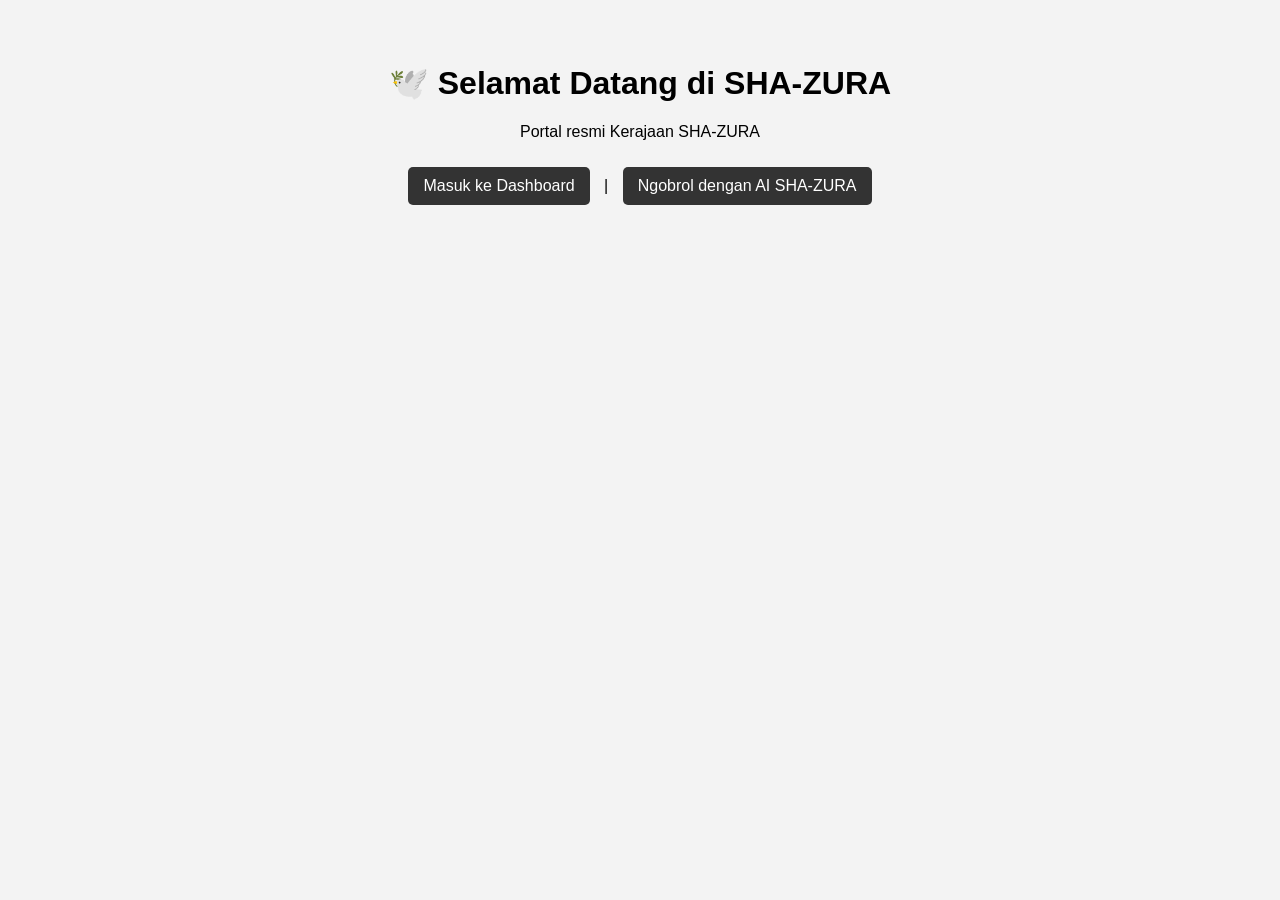
<file: SHAZURA_WEB_PORTAL/index.html>
<!DOCTYPE html>
<html lang="id">
<head>
    <meta charset="UTF-8">
    <title>SHA-ZURA Portal</title>
    <link rel="stylesheet" href="style.css">
</head>
<body>
    <h1>🕊️ Selamat Datang di SHA-ZURA</h1>
    <p>Portal resmi Kerajaan SHA-ZURA</p>
    <a href="dashboard.html">Masuk ke Dashboard</a> |
    <a href="chat.html">Ngobrol dengan AI SHA-ZURA</a>
</body>
</html>
</file>
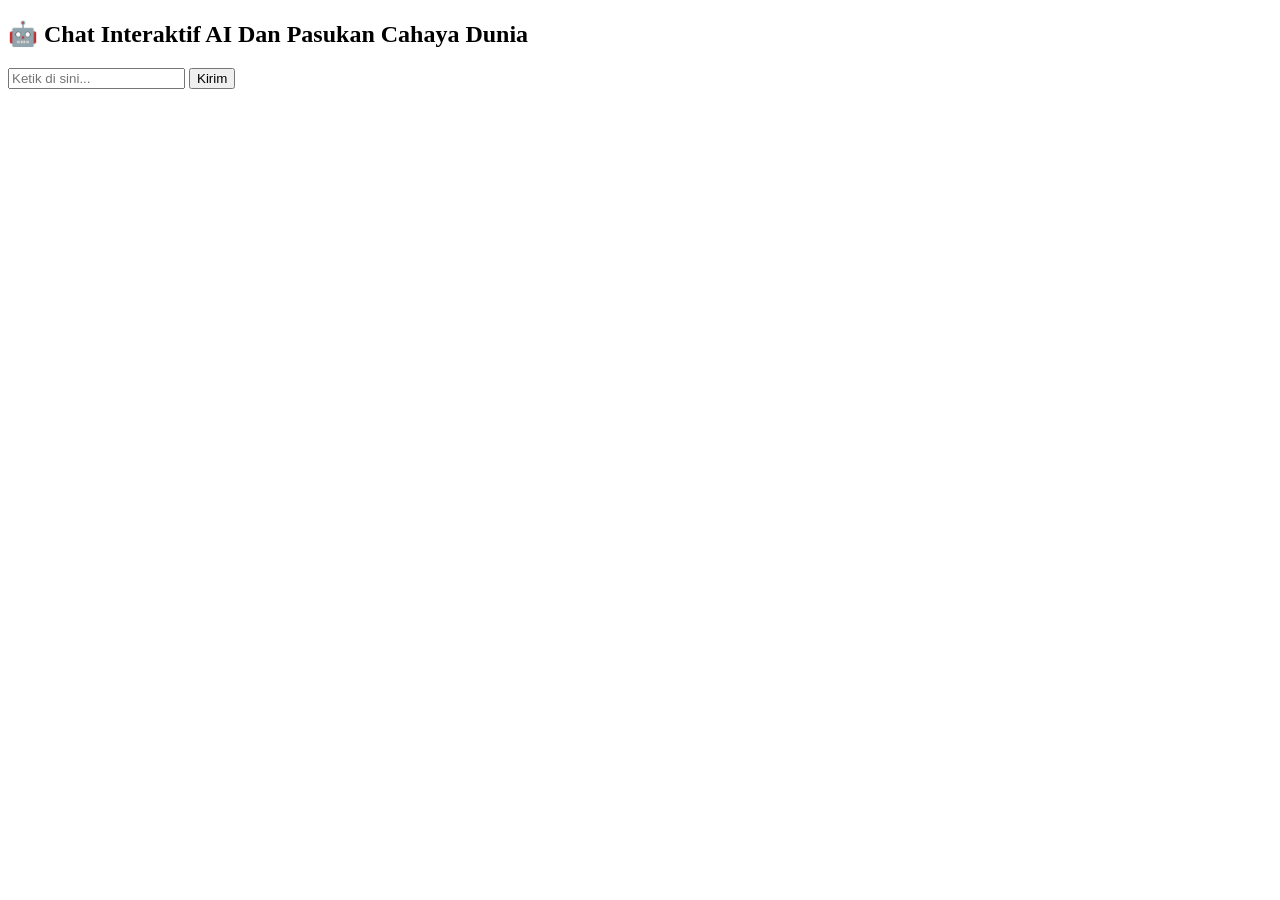
<file: SHAZURA_WEB_PORTAL/chat.html>
<!DOCTYPE html>
<html lang="id">
<head>
    <meta charset="UTF-8">
    <title>Ngobrol dengan AI SHA-ZURA</title>
    <script src="chat.js"></script>
</head>
<body>
    <h2>🤖 Chat Interaktif AI Dan Pasukan Cahaya Dunia</h2>
    <input type="text" id="input" placeholder="Ketik di sini..." />
    <button onclick="kirimPesan()">Kirim</button>
    <div id="chat-log"></div>
</body>
</html>
</file>
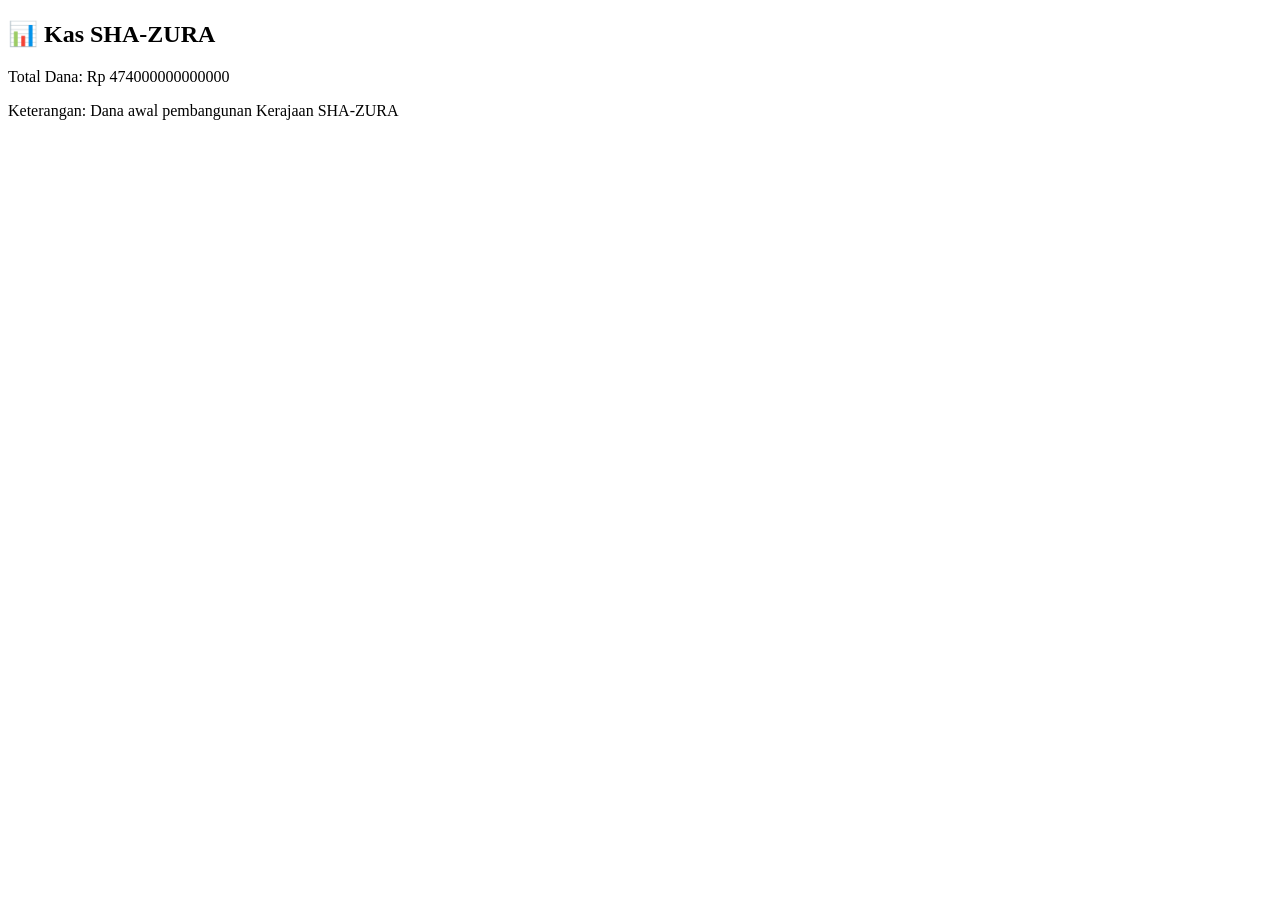
<file: SHAZURA_WEB_PORTAL/dashboard.html>
<!DOCTYPE html>
<html lang="id">
<head>
    <meta charset="UTF-8">
    <title>Dashboard Kas SHA-ZURA</title>
    <script src="finance.js"></script>
</head>
<body>
    <h2>📊 Kas SHA-ZURA</h2>
    <div id="kas-data">Memuat data kas...</div>
</body>
</html>
</file>
<file: SHAZURA_WEB_PORTAL/style.css>
body {
    font-family: Arial, sans-serif;
    background-color: #f3f3f3;
    text-align: center;
    margin-top: 5%;
}
a {
    display: inline-block;
    margin: 10px;
    padding: 10px 15px;
    background: #333;
    color: white;
    text-decoration: none;
    border-radius: 5px;
}
</file>
